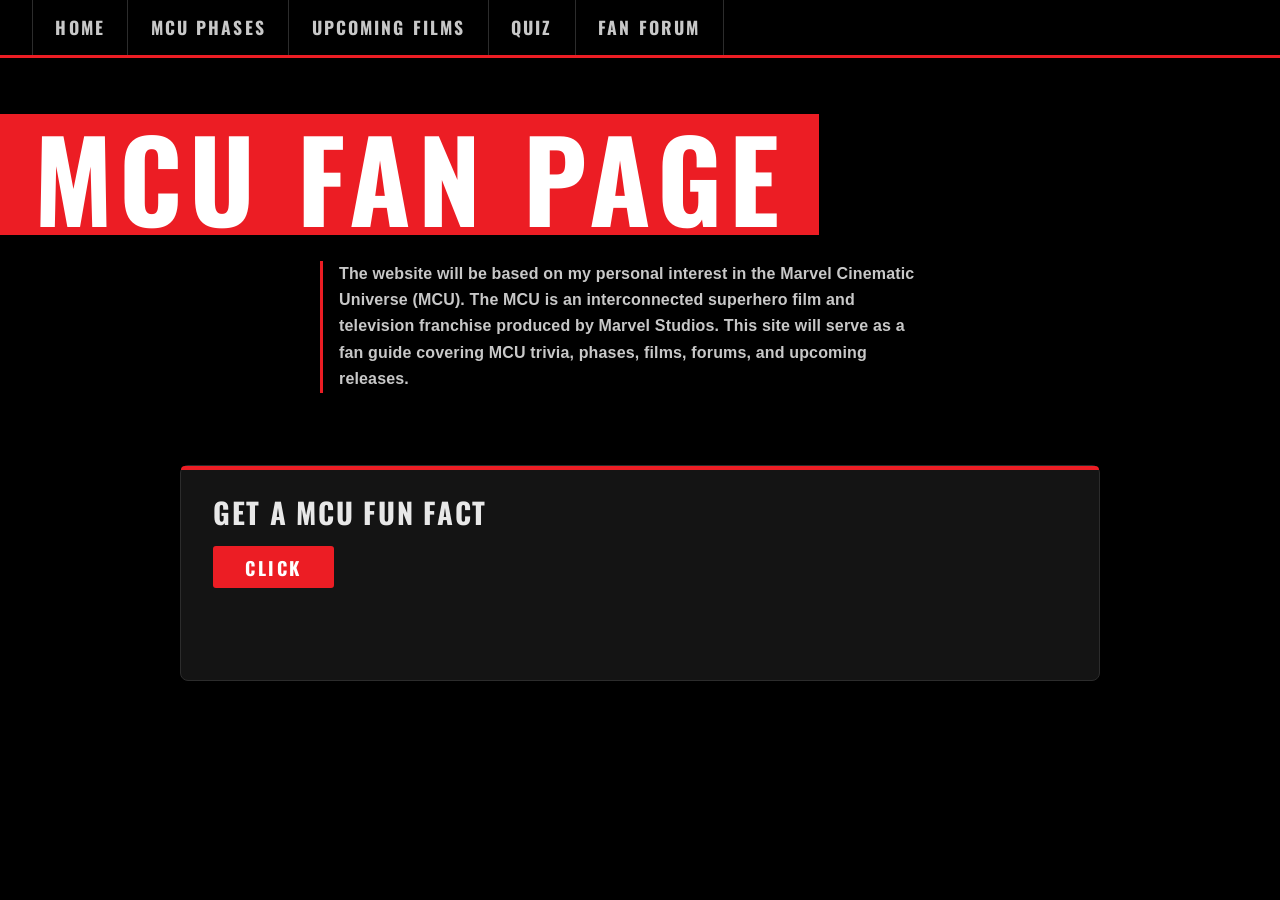
<file: index.html>
<!DOCTYPE html>
<html lang="en">
<head>
    <meta charset="UTF-8">
    <meta name="viewport" content="width=device-width, initial-scale=1.0">
    <title>MCU-Fan-Page</title>
    <link href="https://fonts.googleapis.com/css2?family=Oswald:wght@600;700&display=swap" rel="stylesheet">
    <link rel="stylesheet" type="text/css" href="css/styles.css">
</head>
<body>
    <!-- Naviagtion Bar -->

    <nav class="nav">
        <ul>
            <li><a href="index.html">Home</a></li>
            <li><a href="mcu-phases.html">MCU Phases</a></li>
            <li><a href="upcoming-projects.html">Upcoming Films</a></li>
            <li><a href="quiz.html">Quiz</a></li>            
            <li><a href="forum.html">Fan Forum</a></li>
        </ul>
    </nav>
    <!-- Title Page -->
    <h1>MCU Fan Page</h1>
    <!-- Overview of the website -->
    <p>The website will be based on my personal interest in the Marvel Cinematic Universe (MCU).
         The MCU is an interconnected superhero film and television franchise produced by Marvel Studios. 
         This site will serve as a fan guide covering MCU trivia, phases, films, forums, and upcoming releases.</p>

    <!-- MCU fact generator button -->
    <div id="factBtn">
        <h2>Get a MCU fun fact</h2>
        <button id="clickBtn">Click</button>
        <p id="factMsg"></p>
    </div>    
    
    <script src="js/index.js"></script>
</body>
</html>
</file>
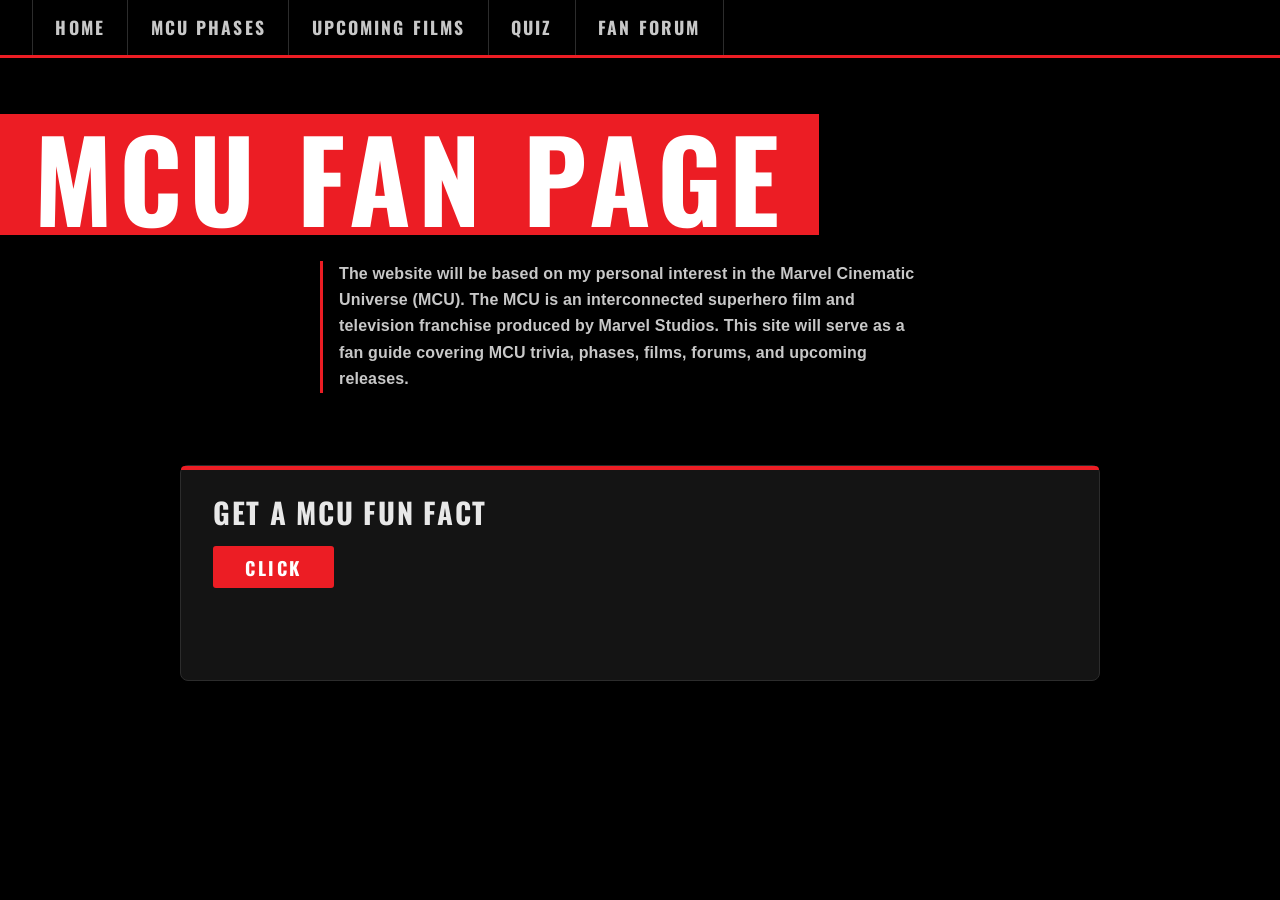
<file: html/index.html>
<!DOCTYPE html>
<html lang="en">
<head>
    <meta charset="UTF-8">
    <meta name="viewport" content="width=device-width, initial-scale=1.0">
    <title>MCU-Fan-Page</title>
    <link href="https://fonts.googleapis.com/css2?family=Oswald:wght@600;700&display=swap" rel="stylesheet">
    <link rel="stylesheet" type="text/css" href="../css/styles.css">
</head>
<body>
    <!-- Naviagtion Bar -->

    <nav class="nav">
        <ul>
            <li><a href="index.html">Home</a></li>
            <li><a href="mcu-phases.html">MCU Phases</a></li>
            <li><a href="upcoming-projects.html">Upcoming Films</a></li>
            <li><a href="quiz.html">Quiz</a></li>            
            <li><a href="forum.html">Fan Forum</a></li>
        </ul>
    </nav>
    <!-- Title Page -->
    <h1>MCU Fan Page</h1>
    <!-- Overview of the website -->
    <p>The website will be based on my personal interest in the Marvel Cinematic Universe (MCU).
         The MCU is an interconnected superhero film and television franchise produced by Marvel Studios. 
         This site will serve as a fan guide covering MCU trivia, phases, films, forums, and upcoming releases.</p>

    <!-- MCU fact generator button -->
    <div id="factBtn">
        <h2>Get a MCU fun fact</h2>
        <button id="clickBtn">Click</button>
        <p id="factMsg"></p>
    </div>    
    
    <script src="../js/index.js"></script>
</body>
</html>
</file>
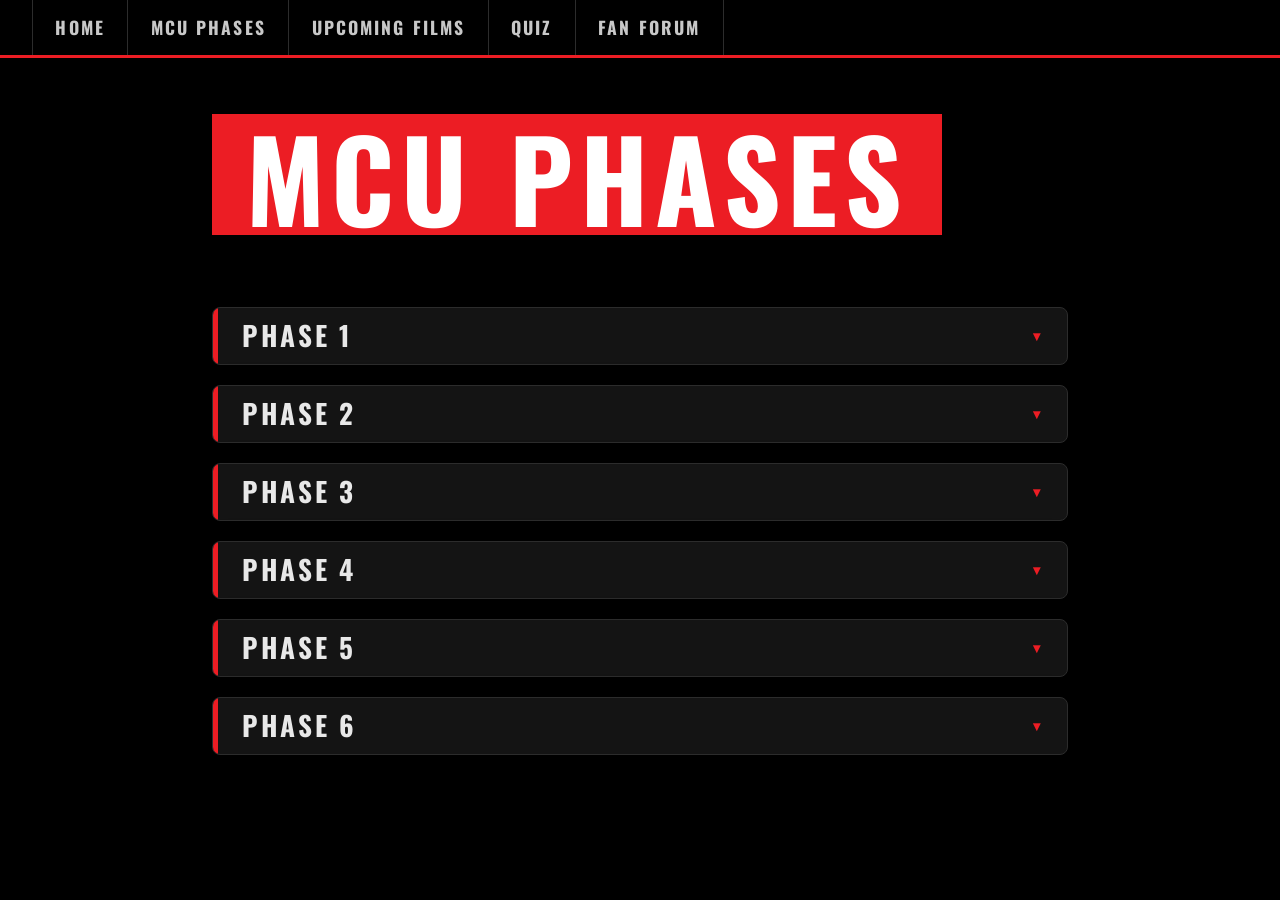
<file: mcu-phases.html>
<!DOCTYPE html>
<html lang="en">
<head>
    <meta charset="UTF-8">
    <meta name="viewport" content="width=device-width, initial-scale=1.0">
    <title>MCU-Fan-Page</title>
    <link href="https://fonts.googleapis.com/css2?family=Oswald:wght@600;700&display=swap" rel="stylesheet">
    <link rel="stylesheet" type="text/css" href="css/styles.css">
</head>
<body>
    <!-- Naviagtion Bar -->

     <nav class="nav">
        <ul>
            <li><a href="index.html">Home</a></li>
            <li><a href="mcu-phases.html">MCU Phases</a></li>
            <li><a href="upcoming-projects.html">Upcoming Films</a></li>
            <li><a href="quiz.html">Quiz</a></li>            
            <li><a href="forum.html">Fan Forum</a></li>
        </ul>
    </nav>

     <div id="phases">
        <h1>MCU PHASES</h1>

        <!-- Phase 1 -->

        <div class="phase"> <!--This will be a wrapper that groups everything for one phase together.-->
            <h2 class="phaseHeader">Phase 1</h2> <!--Javascript will use this to find all the headers at once with Query Selector-->
            <div class="phaseContent"> <!--This will be the container for everything that hides and shows.-->

                <!-- Images output -->
                <img width="500" src="img/phase-1.jpg" alt="Marvel Cinematic Phase 1 Logo" />
                <br>
                <!--MCU Movie list plus added links to where to watch movies-->
                <P><a href="https://www.justwatch.com/us/movie/iron-man" target="_blank">Iron Man (2008)</a></P>
                <P><a href="https://www.justwatch.com/us/movie/the-incredible-hulk" target="_blank">The Incredible
                        Hulk (2008)</a></P>
                <P><a href="https://www.justwatch.com/us/movie/iron-man-ii" target="_blank">Iron Man 2 (2010)</a></P>
                <P><a href="https://www.justwatch.com/us/movie/captain-america-the-first-avenger" target="_blank">Captain
                        America: The First Avenger (2011)</a></P>
                <P><a href="https://www.justwatch.com/us/movie/avengers-assemble" target="_blank">Marvel's The
                        Avengers (2012)</a></P>
                <br>
            </div>
        </div>

        <!-- Phase 2 -->

         <div class="phase">
            <h2 class="phaseHeader">Phase 2</h2>
            <div class="phaseContent">
                <!-- Images output -->
                <img width="500" src="img/phase-2.jpg" alt="Marvel Cinematic Phase 2 Logo" />

                <P><a href="https://www.justwatch.com/us/movie/iron-man-3" target="_blank">Iron Man 3 (2013)</a></P>
                <P><a href="https://www.justwatch.com/us/movie/thor-the-dark-world" target="_blank">Thor: The Dark World
                        (2013)</a></P>
                <P><a href="https://www.justwatch.com/us/movie/captain-america-the-winter-soldier" target="_blank">Captain
                        America: The Winter Soldier (2014)</a></P>
                <P><a href="https://www.justwatch.com/us/movie/guardians-of-the-galaxy" target="_blank">Guardians of the Galaxy
                        (2014)</a></P>
                <P><a href="https://www.justwatch.com/us/movie/avengers-age-of-ultron" target="_blank">Avengers: Age of Ultron
                        (2015)</a></P>
                <P><a href="https://www.justwatch.com/us/movie/ant-man" target="_blank">Ant-Man (2015)</a></P>
                <br>
            
            </div>
        </div>
        

        <!-- Phase 3 -->

         <div class="phase">
            <h2 class="phaseHeader">Phase 3</h2>
            <div class="phaseContent">
                <!-- Images output -->
                <img width="500" src="img/phase-3.png" alt="Marvel Cinematic Phase 3 Logo" />

                <P><a href="https://www.justwatch.com/us/movie/captain-america-civil-war" target="_blank">Captain America: Civil
                        War (2016)</a></P>
                <P><a href="https://www.justwatch.com/us/movie/doctor-strange" target="_blank">Doctor Strange (2016)</a></P>
                <P><a href="https://www.justwatch.com/us/movie/guardians-of-the-galaxy-vol-2" target="_blank">Gurdians of the
                        Galaxy Vol.2 (2017)</a></P>
                <P><a href="https://www.justwatch.com/us/movie/spider-man-homecoming" target="_blank">Spider-Man: Homecoming
                        (2017)</a></P>
                <P><a href="https://www.justwatch.com/us/movie/thor-ragnarok" target="_blank">Thor: Ragnarok (2017)</a></P>
                <P><a href="https://www.justwatch.com/us/movie/black-panther" target="_blank">Black Panther (2018)</a></P>
                <P><a href="https://www.justwatch.com/us/movie/avengers-infinity-war" target="_blank">Avengers: Infinity War
                        (2018)</a></P>
                <P><a href="https://www.justwatch.com/us/movie/ant-man-and-the-wasp" target="_blank">Ant-Man and the Wasp
                        (2018)</a></P>
                <P><a href="https://www.justwatch.com/us/movie/captain-marvel" target="_blank">Captain Marvel (2019)</a></P>
                <P><a href="https://www.justwatch.com/us/movie/avengers-endgame" target="_blank">Avengers: Endgame (2019)</a>
                </P>
                <P><a href="https://www.justwatch.com/us/movie/spider-man-far-from-home" target="_blank">Spider-Man: Far From
                        Home (2019)</a></P>
                <br>
              
            </div>
        </div>
        

        <!-- Phase 4 -->

        <div class="phase">
            <h2 class="phaseHeader">Phase 4</h2>
            <div class="phaseContent">
                <img width="500" src="img/phase-4.jpg" alt="Marvel Cinematic Phase 4 Logo" />

                <P><a href="https://www.justwatch.com/us/movie/black-widow-2020" target="_blank">Black Widow (2021)</a></P>
                <P><a href="https://www.fandango.com/shang-chi-and-the-legend-of-the-ten-rings-2021-222997/movie-overview"
                            target="_blank">Shang-Chi and the Legend of the Ten Rings (2021)</a></P>
                <P><a href="https://www.justwatch.com/us/movie/eternals" target="_blank">Eternals (2021)</a></P>
                <P><a href="https://www.justwatch.com/us/movie/spider-man-no-way-home"
                            target="_blank">Spider-Man: No Way Home (2021)</a></P>
                <P><a href="https://www.justwatch.com/us/movie/doctor-strange-in-the-multiverse-of-madness"
                            target="_blank">Doctor Strange in the Multiverse of Madness (2022)</a></P>
                <P><a href="https://www.justwatch.com/us/movie/thor-love-and-thunder"
                            target="_blank">Thor: Love and Thunder (2022)</a></P>
                <P><a href="https://www.justwatch.com/us/movie/black-panther-ii"
                            target="_blank">Black Panther: Wankanda Forever (2022)</a></P>
               
                <br>
                <br>
            
            </div>
        </div>
    
         <!-- Phase 5 -->

        <div class="phase">
            <h2 class="phaseHeader">Phase 5</h2>
            <div class="phaseContent">
                   <img width="500" src="img/phase-5.jpg" alt="Marvel Cinematic Phase 5 Logo" />

                    <P><a href="https://www.justwatch.com/us/tv-show/wandavision" target="_blank">Ant-Man and the Wasp: Quantumania (2023)</a></P>
                    <P><a href="https://www.justwatch.com/us/tv-show/untitled-falcon-and-the-winter-soldier-tv-seri0es/season-1"
                            target="_blank">Guardians of the Galaxy Vol 3 (2023)</a></P>
                    <P><a href="https://www.justwatch.com/us/tv-show/loki/season-1" target="_blank">The Marvels (2023)</a></P>
                    <P><a href="https://www.justwatch.com/us/movie/black-widow-2020" target="_blank">Deadpool & Wolverine (2024)</a></P>
                    <P><a href="https://www.justwatch.com/us/tv-show/what-if-2021/season-1" target="_blank">Captain America: Brave New World (2025)</a>
                    </P>
                    <P><a href="https://www.fandango.com/shang-chi-and-the-legend-of-the-ten-rings-2021-222997/movie-overview"
                            target="_blank">Thunderbolts* (2025)</a></P>
                    <br>
                    <br>
            
            </div>
        </div>

         <!-- Phase 6 -->

        <div class="phase">
            <h2 class="phaseHeader">Phase 6</h2>
            <div class="phaseContent">
                   <img width="500" src="img/phase-6.jpg" alt="Marvel Cinematic Phase 6 Logo" />

                    <P><a href="https://www.justwatch.com/us/movie/the-fantastic-four-2023" target="_blank">The Fantastic Four: First Steps (2025)</a></P>
                    <P><a href="https://athome.fandango.com/content/browse/details/Spider-Man-Brand-New-Day/5060119"
                            target="_blank">Spider-Man: Brand New Day (2026)</a></P>
                   
                    <br>
                    <br>
            
            </div>
        </div>
    
    <script src="js/mcu-phases.js"></script>
</body>
</html>
</file>
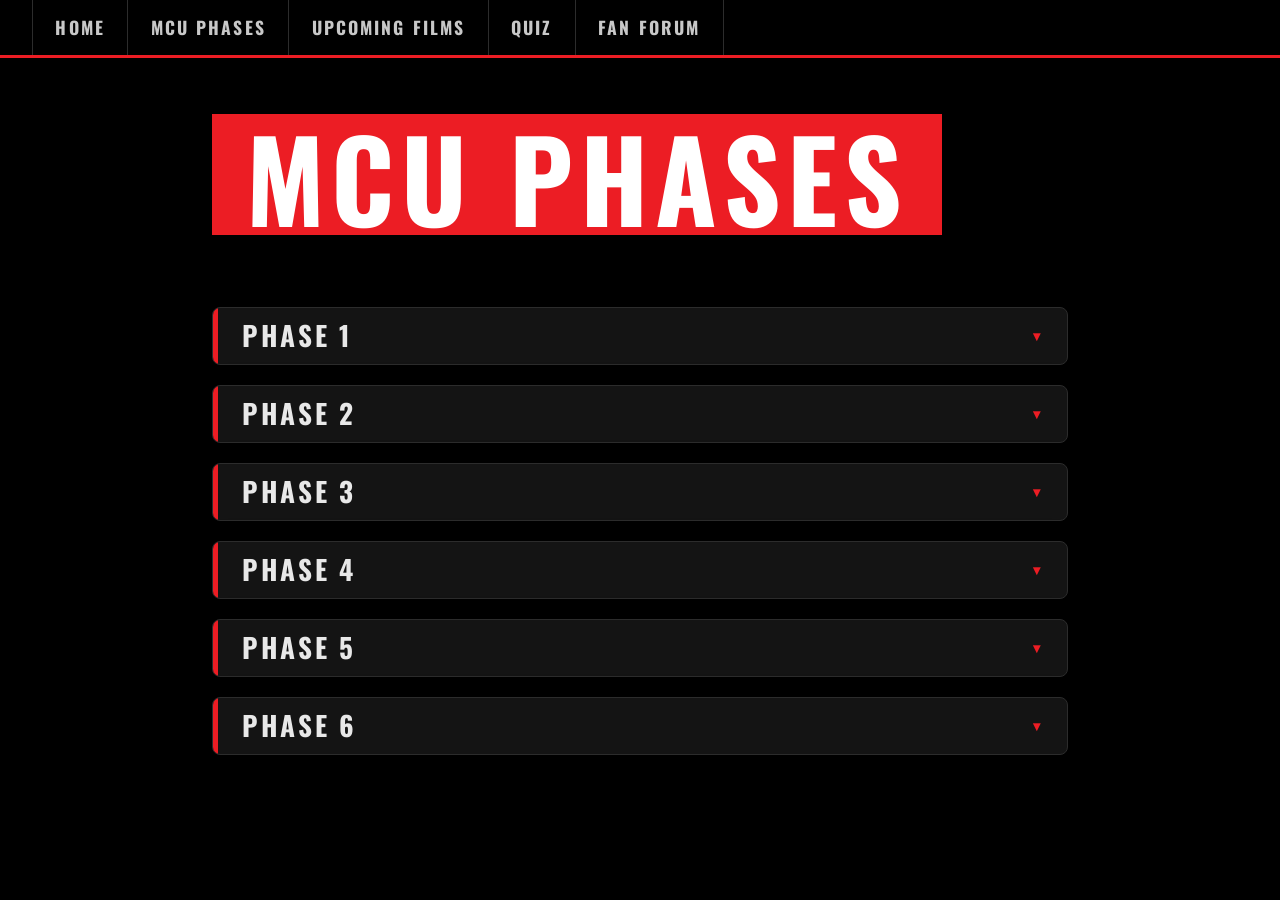
<file: html/mcu-phases.html>
<!DOCTYPE html>
<html lang="en">
<head>
    <meta charset="UTF-8">
    <meta name="viewport" content="width=device-width, initial-scale=1.0">
    <title>MCU-Fan-Page</title>
    <link href="https://fonts.googleapis.com/css2?family=Oswald:wght@600;700&display=swap" rel="stylesheet">
    <link rel="stylesheet" type="text/css" href="../css/styles.css">
</head>
<body>
    <!-- Naviagtion Bar -->

     <nav class="nav">
        <ul>
            <li><a href="index.html">Home</a></li>
            <li><a href="mcu-phases.html">MCU Phases</a></li>
            <li><a href="upcoming-projects.html">Upcoming Films</a></li>
            <li><a href="quiz.html">Quiz</a></li>            
            <li><a href="forum.html">Fan Forum</a></li>
        </ul>
    </nav>

     <div id="phases">
        <h1>MCU PHASES</h1>

        <!-- Phase 1 -->

        <div class="phase"> <!--This will be a wrapper that groups everything for one phase together.-->
            <h2 class="phaseHeader">Phase 1</h2> <!--Javascript will use this to find all the headers at once with Query Selector-->
            <div class="phaseContent"> <!--This will be the container for everything that hides and shows.-->

                <!-- Images output -->
                <img width="500" src="../img/phase-1.jpg" alt="Marvel Cinematic Phase 1 Logo" />
                <br>
                <!--MCU Movie list plus added links to where to watch movies-->
                <P><a href="https://www.justwatch.com/us/movie/iron-man" target="_blank">Iron Man (2008)</a></P>
                <P><a href="https://www.justwatch.com/us/movie/the-incredible-hulk" target="_blank">The Incredible
                        Hulk (2008)</a></P>
                <P><a href="https://www.justwatch.com/us/movie/iron-man-ii" target="_blank">Iron Man 2 (2010)</a></P>
                <P><a href="https://www.justwatch.com/us/movie/captain-america-the-first-avenger" target="_blank">Captain
                        America: The First Avenger (2011)</a></P>
                <P><a href="https://www.justwatch.com/us/movie/avengers-assemble" target="_blank">Marvel's The
                        Avengers (2012)</a></P>
                <br>
            </div>
        </div>

        <!-- Phase 2 -->

         <div class="phase">
            <h2 class="phaseHeader">Phase 2</h2>
            <div class="phaseContent">
                <!-- Images output -->
                <img width="500" src="../img/phase-2.jpg" alt="Marvel Cinematic Phase 2 Logo" />

                <P><a href="https://www.justwatch.com/us/movie/iron-man-3" target="_blank">Iron Man 3 (2013)</a></P>
                <P><a href="https://www.justwatch.com/us/movie/thor-the-dark-world" target="_blank">Thor: The Dark World
                        (2013)</a></P>
                <P><a href="https://www.justwatch.com/us/movie/captain-america-the-winter-soldier" target="_blank">Captain
                        America: The Winter Soldier (2014)</a></P>
                <P><a href="https://www.justwatch.com/us/movie/guardians-of-the-galaxy" target="_blank">Guardians of the Galaxy
                        (2014)</a></P>
                <P><a href="https://www.justwatch.com/us/movie/avengers-age-of-ultron" target="_blank">Avengers: Age of Ultron
                        (2015)</a></P>
                <P><a href="https://www.justwatch.com/us/movie/ant-man" target="_blank">Ant-Man (2015)</a></P>
                <br>
            
            </div>
        </div>
        

        <!-- Phase 3 -->

         <div class="phase">
            <h2 class="phaseHeader">Phase 3</h2>
            <div class="phaseContent">
                <!-- Images output -->
                <img width="500" src="../img/phase-3.png" alt="Marvel Cinematic Phase 3 Logo" />

                <P><a href="https://www.justwatch.com/us/movie/captain-america-civil-war" target="_blank">Captain America: Civil
                        War (2016)</a></P>
                <P><a href="https://www.justwatch.com/us/movie/doctor-strange" target="_blank">Doctor Strange (2016)</a></P>
                <P><a href="https://www.justwatch.com/us/movie/guardians-of-the-galaxy-vol-2" target="_blank">Gurdians of the
                        Galaxy Vol.2 (2017)</a></P>
                <P><a href="https://www.justwatch.com/us/movie/spider-man-homecoming" target="_blank">Spider-Man: Homecoming
                        (2017)</a></P>
                <P><a href="https://www.justwatch.com/us/movie/thor-ragnarok" target="_blank">Thor: Ragnarok (2017)</a></P>
                <P><a href="https://www.justwatch.com/us/movie/black-panther" target="_blank">Black Panther (2018)</a></P>
                <P><a href="https://www.justwatch.com/us/movie/avengers-infinity-war" target="_blank">Avengers: Infinity War
                        (2018)</a></P>
                <P><a href="https://www.justwatch.com/us/movie/ant-man-and-the-wasp" target="_blank">Ant-Man and the Wasp
                        (2018)</a></P>
                <P><a href="https://www.justwatch.com/us/movie/captain-marvel" target="_blank">Captain Marvel (2019)</a></P>
                <P><a href="https://www.justwatch.com/us/movie/avengers-endgame" target="_blank">Avengers: Endgame (2019)</a>
                </P>
                <P><a href="https://www.justwatch.com/us/movie/spider-man-far-from-home" target="_blank">Spider-Man: Far From
                        Home (2019)</a></P>
                <br>
              
            </div>
        </div>
        

        <!-- Phase 4 -->

        <div class="phase">
            <h2 class="phaseHeader">Phase 4</h2>
            <div class="phaseContent">
                <img width="500" src="../img/phase-4.jpg" alt="Marvel Cinematic Phase 4 Logo" />

                <P><a href="https://www.justwatch.com/us/movie/black-widow-2020" target="_blank">Black Widow (2021)</a></P>
                <P><a href="https://www.fandango.com/shang-chi-and-the-legend-of-the-ten-rings-2021-222997/movie-overview"
                            target="_blank">Shang-Chi and the Legend of the Ten Rings (2021)</a></P>
                <P><a href="https://www.justwatch.com/us/movie/eternals" target="_blank">Eternals (2021)</a></P>
                <P><a href="https://www.justwatch.com/us/movie/spider-man-no-way-home"
                            target="_blank">Spider-Man: No Way Home (2021)</a></P>
                <P><a href="https://www.justwatch.com/us/movie/doctor-strange-in-the-multiverse-of-madness"
                            target="_blank">Doctor Strange in the Multiverse of Madness (2022)</a></P>
                <P><a href="https://www.justwatch.com/us/movie/thor-love-and-thunder"
                            target="_blank">Thor: Love and Thunder (2022)</a></P>
                <P><a href="https://www.justwatch.com/us/movie/black-panther-ii"
                            target="_blank">Black Panther: Wankanda Forever (2022)</a></P>
               
                <br>
                <br>
            
            </div>
        </div>
    
         <!-- Phase 5 -->

        <div class="phase">
            <h2 class="phaseHeader">Phase 5</h2>
            <div class="phaseContent">
                   <img width="500" src="../img/phase-5.jpg" alt="Marvel Cinematic Phase 5 Logo" />

                    <P><a href="https://www.justwatch.com/us/tv-show/wandavision" target="_blank">Ant-Man and the Wasp: Quantumania (2023)</a></P>
                    <P><a href="https://www.justwatch.com/us/tv-show/untitled-falcon-and-the-winter-soldier-tv-seri0es/season-1"
                            target="_blank">Guardians of the Galaxy Vol 3 (2023)</a></P>
                    <P><a href="https://www.justwatch.com/us/tv-show/loki/season-1" target="_blank">The Marvels (2023)</a></P>
                    <P><a href="https://www.justwatch.com/us/movie/black-widow-2020" target="_blank">Deadpool & Wolverine (2024)</a></P>
                    <P><a href="https://www.justwatch.com/us/tv-show/what-if-2021/season-1" target="_blank">Captain America: Brave New World (2025)</a>
                    </P>
                    <P><a href="https://www.fandango.com/shang-chi-and-the-legend-of-the-ten-rings-2021-222997/movie-overview"
                            target="_blank">Thunderbolts* (2025)</a></P>
                    <br>
                    <br>
            
            </div>
        </div>

         <!-- Phase 6 -->

        <div class="phase">
            <h2 class="phaseHeader">Phase 6</h2>
            <div class="phaseContent">
                   <img width="500" src="../img/phase-6.jpg" alt="Marvel Cinematic Phase 6 Logo" />

                    <P><a href="https://www.justwatch.com/us/movie/the-fantastic-four-2023" target="_blank">The Fantastic Four: First Steps (2025)</a></P>
                    <P><a href="https://athome.fandango.com/content/browse/details/Spider-Man-Brand-New-Day/5060119"
                            target="_blank">Spider-Man: Brand New Day (2026)</a></P>
                   
                    <br>
                    <br>
            
            </div>
        </div>
    
    <script src="../js/mcu-phases.js"></script>
</body>
</html>
</file>
<file: css/styles.css>
/* Claude (Anthropic)— AI assistant used to help
    generate CSS stylesheet code for this
    project. Retrieved from claud.ai             */


/* ── Variables ──────────────────────────────────────────────── */
:root {
  --marvel-red:   #ec1d24;
  --red-dark:     #a50d12;
  --silver:       #c8c8c8;
  --silver-light: #e8e8e8;
  --white:        #ffffff;
  --black:        #000000;
  --dark:         #0d0d0d;
  --panel:        #141414;
  --panel-2:      #1c1c1c;
  --border:       #2c2c2c;
  --gold:         #f5c518;

  /*
    Font stack — Oswald (Google Font, loaded via <link> in HTML head),
    bold condensed display font, replacing Impact:
    Oswald        → primary, loaded from Google Fonts
    Arial Narrow  → fallback if the font fails to load
    sans-serif    → final fallback
  */
  --font-title: 'Oswald', 'Arial Narrow', Arial, sans-serif;

  /*
    Body stack — clean modern condensed feel:
    'Arial Narrow' → tight and readable
    Verdana        → clear fallback
    sans-serif
  */
  --font-body: 'Arial Narrow', Arial, Verdana, sans-serif;

  --nav-h: 58px;
  --max-w: 920px;
  --radius: 3px;

  /* NEW — "outer wall" containment tokens.
     Panels already existed (background/border/top-accent) —
     these add depth (shadow) and a slightly larger radius
     so boxed content reads as a distinct "wall" the way
     Stellar's sections do, without changing your color system. */
  --wall-radius: 8px;
  --wall-shadow: 0 10px 30px rgba(0, 0, 0, 0.45);
  --wall-shadow-hover: 0 14px 38px rgba(0, 0, 0, 0.6);
  --section-gap: 4.5rem;

  /* NEW — uniform poster/logo frame size, used for both wide
     phase logos and tall movie posters so every image ends up
     the same size regardless of its original shape. */
  --frame-max-w: 450px;
  --frame-h: 420px;
}

/* ── Reset ──────────────────────────────────────────────────── */
*, *::before, *::after { box-sizing: border-box; margin: 0; padding: 0; }
html { scroll-behavior: smooth; }

body {
  background-color: var(--black);
  color: var(--silver-light);
  font-family: var(--font-body);
  font-size: 18px;
  font-weight: 600; /* CHANGED — bolder base weight sitewide */
  line-height: 1.65;
  padding-top: var(--nav-h);
}

/* ── Typography ─────────────────────────────────────────────── */
h1 {
  font-family: var(--font-title);
  font-size: clamp(3rem, 9vw, 7rem);
  font-weight: 700; /* CHANGED — Oswald's bold weight */
  letter-spacing: 0.06em;
  line-height: 0.95;
  color: var(--white);
  text-transform: uppercase;
}

h2 {
  font-family: var(--font-title);
  font-size: clamp(1.8rem, 4.5vw, 3.2rem);
  font-weight: 700; /* CHANGED */
  letter-spacing: 0.06em;
  line-height: 1;
  color: var(--silver);
  text-transform: uppercase;
}

h3 {
  font-family: var(--font-title);
  font-size: 1.8rem;
  font-weight: 700; /* CHANGED — Oswald's bold weight */
  letter-spacing: 0.05em;
  color: var(--silver);
  text-transform: uppercase;
}

p {
  color: var(--silver);
  margin-bottom: 1rem;
  letter-spacing: 0.01em;
}

a {
  color: var(--marvel-red);
  text-decoration: none;
  transition: color 0.2s;
}
a:hover { color: var(--silver-light); }

/* ── Navigation ─────────────────────────────────────────────── */
nav.nav {
  position: fixed;
  top: 0; left: 0; right: 0;
  height: var(--nav-h);
  background: var(--black);
  border-bottom: 3px solid var(--marvel-red);
  z-index: 999;
  display: flex;
  align-items: stretch;
  padding: 0 2rem;
}

nav.nav ul {
  list-style: none;
  display: flex;
  align-items: stretch;
  gap: 0;
}

nav.nav ul li {
  display: flex;
  align-items: stretch;
}

nav.nav ul li a {
  display: flex;
  align-items: center;
  padding: 0 1.4rem;
  font-family: var(--font-title);
  font-size: 1.1rem;
  font-weight: 700; /* NEW */
  letter-spacing: 0.12em;
  text-transform: uppercase;
  color: var(--silver);
  border-right: 1px solid var(--border);
  transition: background 0.15s, color 0.15s;
}

nav.nav ul li:first-child a { border-left: 1px solid var(--border); }

nav.nav ul li a:hover {
  background: var(--marvel-red);
  color: var(--white);
}

/* ── Content centering ──────────────────────────────────────── */
body > h1,
body > p,
body > div {
  max-width: var(--max-w);
  margin-left: auto;
  margin-right: auto;
  padding-left: 2rem;
  padding-right: 2rem;
}

/* ── Index: hero title — red box like the logo ──────────────── */
body > h1:first-of-type {
  background: var(--marvel-red);
  color: var(--white);
  display: inline-block;
  padding: 0.08em 0.3em 0.05em;
  margin-top: 3.5rem;
  width: fit-content;
  border-radius: 0;
}

body > p:first-of-type {
  margin-top: 1.5rem;
  margin-bottom: var(--section-gap); /* CHANGED — more breathing room before next section */
  color: var(--silver);
  font-size: 1rem;
  font-weight: 700; /* NEW */
  border-left: 3px solid var(--marvel-red);
  padding-left: 1rem;
  max-width: 640px;
}

/* ── "Outer wall" panel — shared containment style ─────────────
   NEW reusable pattern. Your panels (#factBtn, .phase, #myForm)
   already had background/border/top-accent; this adds shadow +
   a hover lift so boxed content reads as a distinct raised
   "wall", similar to Stellar's sectioned feel, using your own
   colors/radius tokens instead of anything imported. */
.wall {
  background: var(--panel);
  border: 1px solid var(--border);
  border-radius: var(--wall-radius);
  box-shadow: var(--wall-shadow);
  position: relative;
  transition: box-shadow 0.25s, transform 0.25s;
}

.wall:hover {
  box-shadow: var(--wall-shadow-hover);
  transform: translateY(-2px);
}

.wall::before {
  content: '';
  position: absolute;
  top: 0; left: 0; right: 0;
  height: 4px;
  background: var(--marvel-red);
  border-radius: var(--wall-radius) var(--wall-radius) 0 0;
}

/* ── Fact Generator ─────────────────────────────────────────── */
#factBtn {
  margin-top: 1rem;
  margin-bottom: var(--section-gap); /* NEW */
  padding: 2rem;
  background: var(--panel);
  border: 1px solid var(--border);
  border-radius: var(--wall-radius); /* CHANGED from --radius */
  box-shadow: var(--wall-shadow); /* NEW */
  position: relative;
}

#factBtn::before {
  content: '';
  position: absolute;
  top: 0; left: 0; right: 0;
  height: 4px;
  background: var(--marvel-red);
  border-radius: var(--wall-radius) var(--wall-radius) 0 0; /* CHANGED */
}

#factBtn h2 {
  font-size: 1.8rem;
  color: var(--silver-light);
  margin-bottom: 1.25rem;
}

#factMsg {
  margin-top: 1.25rem;
  color: var(--gold);
  font-size: 1.05rem;
  font-weight: bold;
  font-style: italic;
  min-height: 1.5rem;
}

/* ── Buttons ────────────────────────────────────────────────── */
button,
button[type="submit"],
#clickBtn {
  font-family: var(--font-title);
  font-size: 1.15rem;
  font-weight: 700; /* NEW */
  letter-spacing: 0.14em;
  text-transform: uppercase;
  padding: 0.45rem 2rem;
  background: var(--marvel-red);
  color: var(--white);
  border: none;
  border-radius: var(--radius);
  cursor: pointer;
  transition: background 0.2s, transform 0.15s;
}

button:hover,
button[type="submit"]:hover,
#clickBtn:hover {
  background: var(--red-dark);
  transform: translateY(-2px);
}

button:active { transform: translateY(0); }

button:disabled {
  background: var(--border);
  color: var(--silver);
  cursor: not-allowed;
  transform: none;
}

/* ── MCU Phases ─────────────────────────────────────────────── */
#phases {
  max-width: var(--max-w);
  margin: 0 auto;
  padding: 3.5rem 2rem 5rem;
}

#phases > h1 {
  background: var(--marvel-red);
  color: var(--white);
  display: inline-block;
  padding: 0.08em 0.3em 0.05em;
  margin-bottom: var(--section-gap); /* CHANGED */
  width: fit-content;
}

.phase {
  background: var(--panel);
  border: 1px solid var(--border);
  border-radius: var(--wall-radius); /* CHANGED */
  box-shadow: var(--wall-shadow); /* NEW */
  margin-bottom: 1.25rem; /* CHANGED — a bit more separation between panels */
  overflow: hidden;
  transition: box-shadow 0.25s; /* NEW */
}

.phase:hover {
  box-shadow: var(--wall-shadow-hover); /* NEW */
}

.phaseHeader {
  padding: 0.9rem 1.5rem;
  font-family: var(--font-title);
  font-size: 1.7rem;
  font-weight: 700; /* CHANGED — Oswald's bold weight */
  letter-spacing: 0.1em;
  text-transform: uppercase;
  color: var(--silver-light);
  cursor: pointer;
  user-select: none;
  display: flex;
  align-items: center;
  justify-content: space-between;
  border-left: 5px solid var(--marvel-red);
  transition: background 0.2s, color 0.2s;
}

.phaseHeader:hover {
  background: var(--panel-2);
  color: var(--white);
}

.phaseHeader::after {
  content: '▾';
  font-size: 0.9rem;
  font-family: sans-serif;
  color: var(--marvel-red);
}

.phaseContent {
  padding: 1.75rem 2rem 2rem;
  border-top: 1px solid var(--border);
  background: var(--dark);
}

/* CHANGED — image treatment: consistent frame + subtle
   grayscale-to-color hover, similar in spirit to how
   Stellar frames its imagery, using your existing border/radius. */
/* CHANGED — fixed frame size + object-fit: cover so wide phase
   logos and tall movie posters both render at the same uniform
   size, cropped to fill rather than stretched or left tiny. */
.phaseContent img {
  width: 100%;
  max-width: auto;
  height: auto;
  object-fit: cover;
  display: block;
  margin-bottom: 1.5rem;
  border: 1px solid var(--border);
  border-radius: var(--wall-radius);
  filter: grayscale(35%);
  transition: filter 0.3s;
}

.phaseContent img:hover {
  filter: grayscale(0%);
}

.phaseContent p { margin: 0; line-height: 2.1; }

.phaseContent p a {
  font-size: 1.2rem;
  font-weight: 700; /* NEW */
  color: var(--silver);
  display: inline-block;
  transition: color 0.2s, padding-left 0.2s;
}

.phaseContent p a::before {
  content: '■ ';
  font-size: 0.55rem;
  color: var(--marvel-red);
  vertical-align: middle;
  margin-right: 0.2rem;
}

.phaseContent p a:hover {
  color: var(--white);
  padding-left: 0.4rem;
}

/* ── Upcoming Projects ──────────────────────────────────────── */
#projects {
  max-width: var(--max-w);
  margin: 0 auto;
  padding: 3.5rem 2rem 5rem;
}

#projects > h1 {
  background: var(--marvel-red);
  color: var(--white);
  display: inline-block;
  padding: 0.08em 0.3em 0.05em;
  margin-bottom: var(--section-gap);
  width: fit-content;
}

/* NEW — card styling for dynamically generated project cards.
   Uses the same "wall" treatment as .phase for visual consistency
   across the site, even though this content is built entirely in JS. */
.release {
  background: var(--panel);
  border: 1px solid var(--border);
  border-radius: var(--wall-radius);
  box-shadow: var(--wall-shadow);
  padding: 1.75rem 2rem 2rem;
  margin-bottom: 1.25rem;
  transition: box-shadow 0.25s, transform 0.25s;
}

.release:hover {
  box-shadow: var(--wall-shadow-hover);
  transform: translateY(-2px);
}

.release h3 {
  margin-bottom: 1rem;
}

/* CHANGED — same uniform frame as .phaseContent img */
.release img {
  width: 100%;
  max-width: var(--frame-max-w);
  height: var(--frame-h);
  object-fit: cover;
  display: block;
  margin-bottom: 1.25rem;
  border: 1px solid var(--border);
  border-radius: var(--wall-radius);
  filter: grayscale(35%);
  transition: filter 0.3s;
}

.release img:hover {
  filter: grayscale(0%);
}

.release p {
  color: var(--gold);
  font-weight: 700;
}

/* ── Fan Forum ──────────────────────────────────────────────── */
#forumContainer {
  max-width: var(--max-w);
  margin: 0 auto;
  padding: 3.5rem 2rem 5rem;
}

#forumContainer h1 {
  background: var(--marvel-red);
  color: var(--white);
  display: inline-block;
  padding: 0.08em 0.3em 0.05em;
  margin-bottom: var(--section-gap); /* CHANGED */
  width: fit-content;
}

#myForm {
  background: var(--panel);
  border: 1px solid var(--border);
  border-radius: var(--wall-radius); /* CHANGED */
  box-shadow: var(--wall-shadow); /* NEW */
  padding: 2rem;
  display: flex;
  flex-direction: column;
  gap: 1.25rem;
  position: relative;
}

#myForm::before {
  content: '';
  position: absolute;
  top: 0; left: 0; right: 0;
  height: 4px;
  background: var(--marvel-red);
  border-radius: var(--wall-radius) var(--wall-radius) 0 0; /* CHANGED */
}

#myForm div { display: flex; flex-direction: column; gap: 0.4rem; }

label {
  font-family: var(--font-title);
  font-size: 1rem;
  font-weight: 700; /* NEW */
  letter-spacing: 0.12em;
  text-transform: uppercase;
  color: var(--silver);
}

input,
textarea {
  background: var(--black);
  border: 1px solid var(--border);
  border-radius: var(--radius);
  padding: 0.7rem 1rem;
  font-family: var(--font-body);
  font-size: 1rem;
  color: var(--white);
  outline: none;
  width: 100%;
  transition: border-color 0.2s;
}

input:focus,
textarea:focus { border-color: var(--marvel-red); }

input::placeholder,
textarea::placeholder { color: #3a3a3a; }

textarea { resize: vertical; min-height: 110px; }

.error,
#formError {
  font-family: var(--font-title);
  font-size: 1.05rem;
  letter-spacing: 0.08em;
  text-transform: uppercase;
  color: var(--marvel-red);
  min-height: 1.5rem;
}

.success,
#formMessage {
  font-family: var(--font-title);
  font-size: 1.1rem;
  letter-spacing: 0.08em;
  text-transform: uppercase;
  color: var(--gold);
  min-height: 1.5rem;
}

/* ── Quiz ───────────────────────────────────────────────────── */
#quiz {
  max-width: var(--max-w);
  margin: 0 auto;
  padding: 3.5rem 2rem 5rem;
}

#quiz > h1 {
  background: var(--marvel-red);
  color: var(--white);
  display: inline-block;
  padding: 0.08em 0.3em 0.05em;
  margin-bottom: var(--section-gap);
  width: fit-content;
}

#phaseSelect {
  background: var(--black);
  border: 1px solid var(--border);
  border-radius: var(--radius);
  padding: 0.7rem 1rem;
  font-family: var(--font-body);
  font-weight: 700;
  font-size: 1rem;
  color: var(--white);
  margin-right: 1rem;
}

/* NEW — the dynamically-built quiz card (question + choice
   buttons + Next/Try Again/Back buttons) gets the same wall
   treatment as everything else. */
#quizContainer {
  margin-top: 2rem;
}

#quizContainer:not(:empty) {
  background: var(--panel);
  border: 1px solid var(--border);
  border-radius: var(--wall-radius);
  box-shadow: var(--wall-shadow);
  padding: 2rem;
}

#quizContainer p {
  color: var(--silver-light);
  font-size: 1.2rem;
  font-weight: 700;
}

#quizContainer button {
  display: block;
  width: 100%;
  text-align: left;
  margin-bottom: 0.75rem;
}

/* ── Scrollbar ──────────────────────────────────────────────── */
::-webkit-scrollbar { width: 6px; }
::-webkit-scrollbar-track { background: var(--black); }
::-webkit-scrollbar-thumb { background: var(--marvel-red); border-radius: 3px; }
::-webkit-scrollbar-thumb:hover { background: var(--red-dark); }

/* ── Responsive ─────────────────────────────────────────────── */
@media (max-width: 600px) {
  nav.nav { padding: 0 0.75rem; }
  nav.nav ul li a { padding: 0 0.85rem; font-size: 0.9rem; }

  body > h1, body > p, body > div,
  #factBtn, #forumContainer, #phases, #projects, #quiz {
    padding-left: 1rem;
    padding-right: 1rem;
  }

  .phaseContent { padding: 1rem 1.25rem 1.5rem; }
  #myForm { padding: 1.25rem; }
  .release { padding: 1.25rem 1.5rem 1.5rem; }
  #quizContainer:not(:empty) { padding: 1.25rem; }
}
</file>
